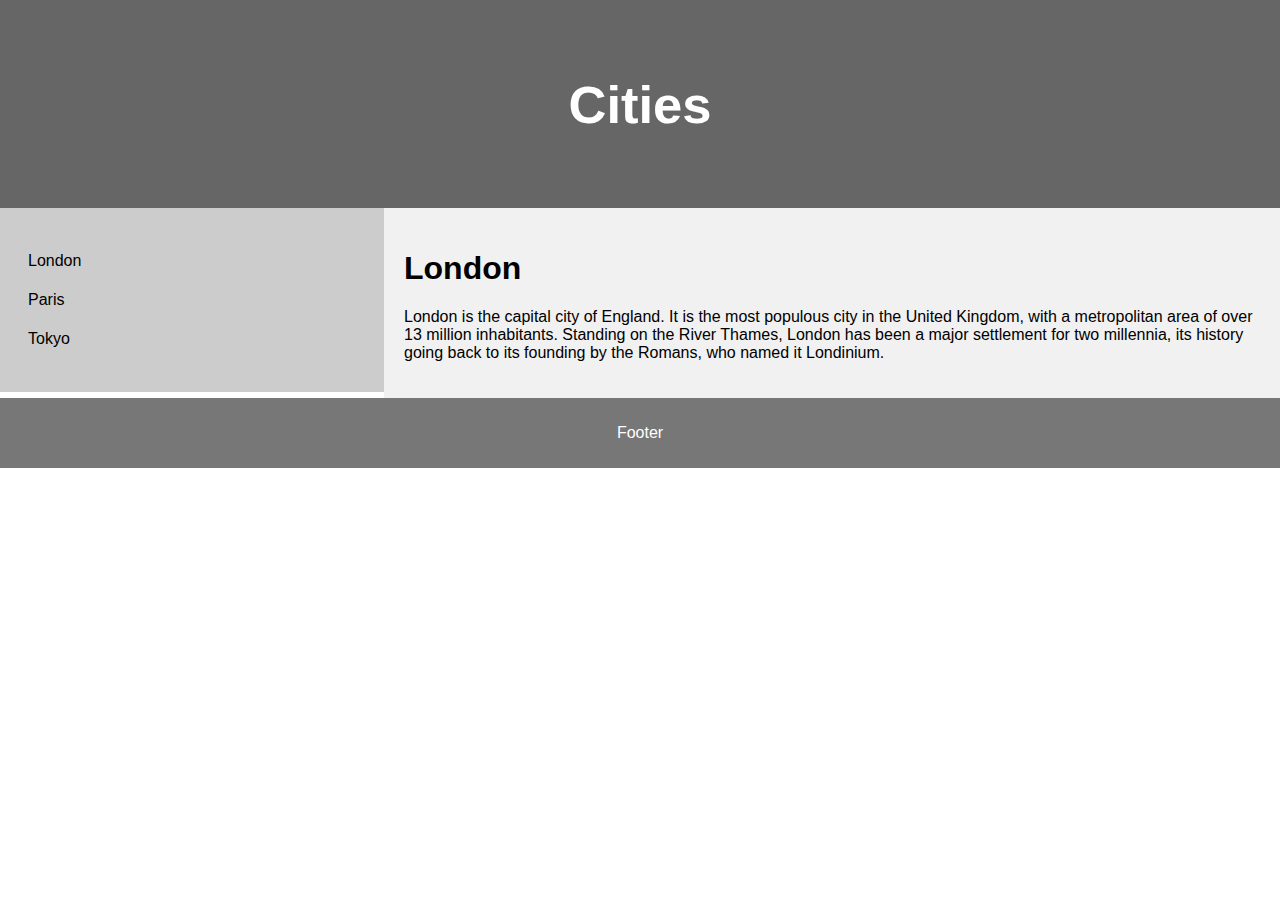
<file: index2.html>
<!DOCTYPE html>
<html lang="en">
<head>
<title>CSS Template</title>
<meta charset="utf-8">
<meta name="viewport" content="width=device-width, initial-scale=1">
<style>
* {
  box-sizing: border-box;
}

body {
  font-family: Arial, Helvetica, sans-serif;
  margin: 0;
}

/* Style the header */
header {
  background-color: #666;
  padding: 30px;
  text-align: center;
  font-size: 35px;
  color: white;
}

/* Create two columns/boxes that floats next to each other */
nav {
  float: left;
  width: 30%;
  background: #ccc;
  padding: 20px;
}

/* Style the list inside the menu */
nav ul {
  list-style-type: none;
  padding: 0;
}

nav ul li a {
  text-decoration: none;
  display: block;
  padding: 8px;
  background: #ccc;
  color: #000;
  margin-bottom: 5px;
}

nav ul li a:hover {
  background: #bbb;
}

article {
  float: left;
  padding: 20px;
  width: 70%;
  background-color: #f1f1f1;
}

/* Clear floats after the columns */
section::after {
  content: "";
  display: table;
  clear: both;
}

/* Style the footer */
footer {
  background-color: #777;
  padding: 10px;
  text-align: center;
  color: white;
}

/* Responsive layout - makes the two columns/boxes stack on top of each other instead of next to each other, on small screens */
@media (max-width: 600px) {
  nav, article {
    width: 100%;
    height: auto;
  }
}
</style>
<script>
function showContent(city) {
  const content = {
    london: {
      title: "London",
      text: "London is the capital city of England. It is the most populous city in the United Kingdom, with a metropolitan area of over 13 million inhabitants. Standing on the River Thames, London has been a major settlement for two millennia, its history going back to its founding by the Romans, who named it Londinium."
    },
    paris: {
      title: "Paris",
      text: "Paris is the capital and most populous city of France. The city has a population of over 2 million people. It is known for its cafe culture, and landmarks like the Eiffel Tower, Notre-Dame Cathedral, and the Louvre Museum."
    },
    tokyo: {
      title: "Tokyo",
      text: "Tokyo is the capital of Japan and one of its 47 prefectures. The Greater Tokyo Area is the most populous metropolitan area in the world. Tokyo is known for its skyscrapers, shopping, and pop culture."
    }
  };

  document.getElementById('article-title').innerText = content[city].title;
  document.getElementById('article-content').innerText = content[city].text;
}
</script>
</head>
<body>
<header>
  <h2>Cities</h2>
</header>

<section>
  <nav>
    <ul>
      <li><a href="#" onclick="showContent('london')">London</a></li>
      <li><a href="#" onclick="showContent('paris')">Paris</a></li>
      <li><a href="#" onclick="showContent('tokyo')">Tokyo</a></li>
    </ul>
  </nav>
  
  <article>
    <h1 id="article-title">London</h1>
    <p id="article-content">London is the capital city of England. It is the most populous city in the United Kingdom, with a metropolitan area of over 13 million inhabitants. Standing on the River Thames, London has been a major settlement for two millennia, its history going back to its founding by the Romans, who named it Londinium.</p>
  </article>
</section>

<footer>
  <p>Footer</p>
</footer>

</body>
</html>
</file>
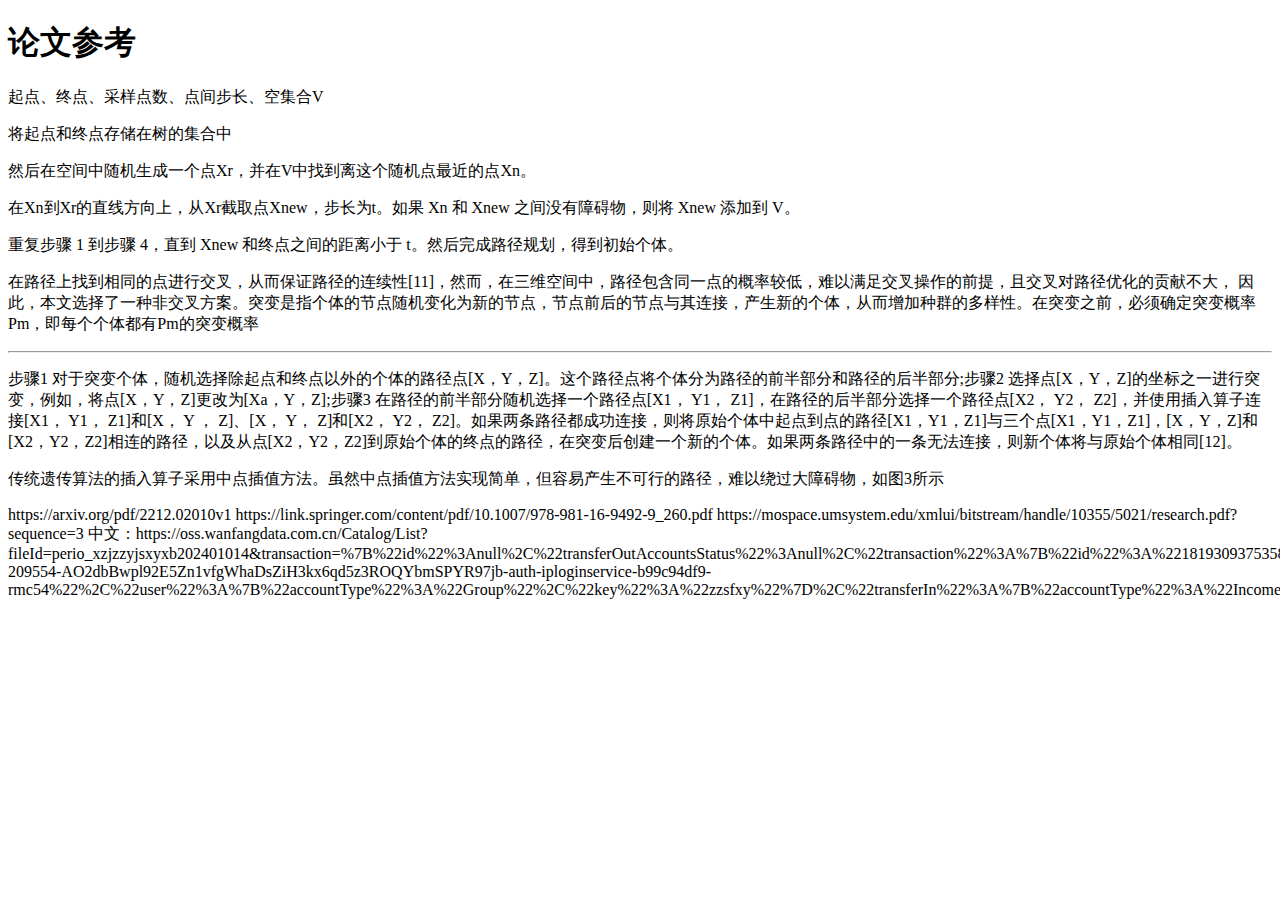
<file: index3.html>
<!DOCTYPE html>
<html lang="en">
<head>
    <meta charset="UTF-8">
    <meta name="viewport" content="width=device-width, initial-scale=1.0">
    <title>Document</title>
</head>
<body>
    <h1>论文参考</h1>
    <P>起点、终点、采样点数、点间步长、空集合V</P>
    <p>将起点和终点存储在树的集合中</p>
    <p>然后在空间中随机生成一个点Xr，并在V中找到离这个随机点最近的点Xn。</p>
    <p>在Xn到Xr的直线方向上，从Xr截取点Xnew，步长为t。如果 Xn 和 Xnew 之间没有障碍物，则将 Xnew 添加到 V。</p>
    <p>重复步骤 1 到步骤 4，直到 Xnew 和终点之间的距离小于 t。然后完成路径规划，得到初始个体。</p>
    <p>在路径上找到相同的点进行交叉，从而保证路径的连续性[11]，然而，在三维空间中，路径包含同一点的概率较低，难以满足交叉操作的前提，且交叉对路径优化的贡献不大， 因此，本文选择了一种非交叉方案。突变是指个体的节点随机变化为新的节点，节点前后的节点与其连接，产生新的个体，从而增加种群的多样性。在突变之前，必须确定突变概率Pm，即每个个体都有Pm的突变概率 </p>
<hr>
<p>步骤1 对于突变个体，随机选择除起点和终点以外的个体的路径点[X，Y，Z]。这个路径点将个体分为路径的前半部分和路径的后半部分;步骤2 选择点[X，Y，Z]的坐标之一进行突变，例如，将点[X，Y，Z]更改为[Xa，Y，Z];步骤3 在路径的前半部分随机选择一个路径点[X1， Y1， Z1]，在路径的后半部分选择一个路径点[X2， Y2， Z2]，并使用插入算子连接[X1， Y1， Z1]和[X， Y ， Z]、[X， Y， Z]和[X2， Y2， Z2]。如果两条路径都成功连接，则将原始个体中起点到点的路径[X1，Y1，Z1]与三个点[X1，Y1，Z1]，[X，Y，Z]和[X2，Y2，Z2]相连的路径，以及从点[X2，Y2，Z2]到原始个体的终点的路径，在突变后创建一个新的个体。如果两条路径中的一条无法连接，则新个体将与原始个体相同[12]。</p>
<p>
    传统遗传算法的插入算子采用中点插值方法。虽然中点插值方法实现简单，但容易产生不可行的路径，难以绕过大障碍物，如图3所示
</p>

<!-- 参考文献 -->
<p>
    https://arxiv.org/pdf/2212.02010v1
    https://link.springer.com/content/pdf/10.1007/978-981-16-9492-9_260.pdf
    https://mospace.umsystem.edu/xmlui/bitstream/handle/10355/5021/research.pdf?sequence=3

    中文：https://oss.wanfangdata.com.cn/Catalog/List?fileId=perio_xzjzzyjsxyxb202401014&transaction=%7B%22id%22%3Anull%2C%22transferOutAccountsStatus%22%3Anull%2C%22transaction%22%3A%7B%22id%22%3A%221819309375358009344%22%2C%22status%22%3A1%2C%22createDateTime%22%3Anull%2C%22payDateTime%22%3A1722592130876%2C%22authToken%22%3A%22TGT-209554-AO2dbBwpl92E5Zn1vfgWhaDsZiH3kx6qd5z3ROQYbmSPYR97jb-auth-iploginservice-b99c94df9-rmc54%22%2C%22user%22%3A%7B%22accountType%22%3A%22Group%22%2C%22key%22%3A%22zzsfxy%22%7D%2C%22transferIn%22%3A%7B%22accountType%22%3A%22Income%22%2C%22key%22%3A%22PeriodicalFulltext%22%7D%2C%22transferOut%22%3A%7B%22GBalanceLimit.zzsfxy%22%3A3.0%7D%2C%22turnover%22%3A3.0%2C%22orderTurnover%22%3A3.0%2C%22productDetail%22%3A%22perio_xzjzzyjsxyxb202401014%22%2C%22productTitle%22%3Anull%2C%22userIP%22%3A%2258.23.111.132%22%2C%22organName%22%3Anull%2C%22memo%22%3Anull%2C%22orderUser%22%3A%22zzsfxy%22%2C%22orderChannel%22%3A%22pc%22%2C%22payTag%22%3A%22%22%2C%22webTransactionRequest%22%3Anull%2C%22signature%22%3A%22J%2FODDch8JqMNy8uNNFtGjAr9jXVr44Z5b5qhJwnmd4iNeGqXfEIuctsXyI8rrxQ7r9SKJCXUH48W%5Cnk%2FfGZ8j9JRGAov98qkIEDkb8j6X2oMGACC7kJnthApABI5uGI4ySxKF96I%2BaIHn00wjL203rNMcy%5CnuVWYVLLVIPCEno3kqLw%3D%22%7D%2C%22isCache%22%3Afalse%7D
    
</p>
</body>
</html>
</file>
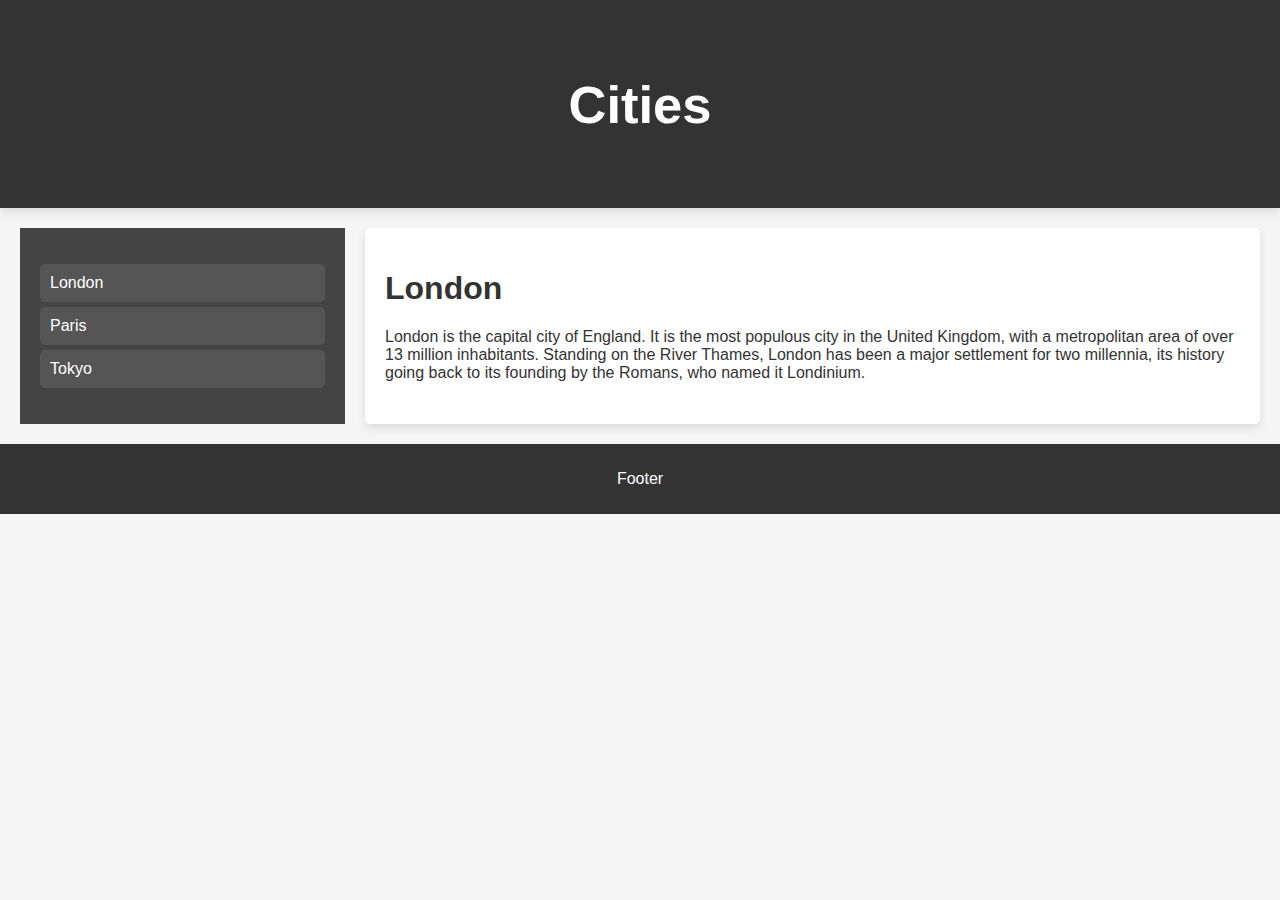
<file: test2.html>
<!DOCTYPE html>
<html lang="en">
<head>
  <title>CSS Template</title>
  <meta charset="utf-8">
  <meta name="viewport" content="width=device-width, initial-scale=1">
  <style>
    * {
      box-sizing: border-box;
    }

    body {
      font-family: 'Arial', sans-serif;
      margin: 0;
      background-color: #f5f5f5;
      color: #333;
    }

    header {
      background-color: #333;
      padding: 30px;
      text-align: center;
      font-size: 35px;
      color: white;
      position: sticky;
      top: 0;
      z-index: 1000;
      box-shadow: 0 4px 8px rgba(0, 0, 0, 0.1);
    }

    section {
      display: flex;
      flex-wrap: wrap;
      margin: 20px;
    }

    nav {
      flex: 1;
      min-width: 200px;
      background: #444;
      padding: 20px;
      color: white;
      height: auto;
    }

    nav ul {
      list-style-type: none;
      padding: 0;
    }

    nav ul li a {
      text-decoration: none;
      display: block;
      padding: 10px;
      background: #555;
      color: #fff;
      margin-bottom: 5px;
      border-radius: 5px;
      transition: background 0.3s;
    }

    nav ul li a:hover {
      background: #666;
    }

    article {
      flex: 3;
      min-width: 300px;
      padding: 20px;
      background-color: #fff;
      box-shadow: 0 4px 8px rgba(0, 0, 0, 0.1);
      border-radius: 5px;
      margin-left: 20px;
    }

    footer {
      background-color: #333;
      padding: 10px;
      text-align: center;
      color: white;
      position: sticky;
      bottom: 0;
      width: 100%;
    }

    @media (max-width: 600px) {
      section {
        flex-direction: column;
      }
      nav, article {
        margin-left: 0;
        margin-top: 10px;
      }
    }
  </style>
  <script>
    function showContent(city) {
      const content = {
        london: {
          title: "London",
          text: "London is the capital city of England. It is the most populous city in the United Kingdom, with a metropolitan area of over 13 million inhabitants. Standing on the River Thames, London has been a major settlement for two millennia, its history going back to its founding by the Romans, who named it Londinium."
        },
        paris: {
          title: "Paris",
          text: "Paris is the capital and most populous city of France. The city has a population of over 2 million people. It is known for its cafe culture, and landmarks like the Eiffel Tower, Notre-Dame Cathedral, and the Louvre Museum."
        },
        tokyo: {
          title: "Tokyo",
          text: "Tokyo is the capital of Japan and one of its 47 prefectures. The Greater Tokyo Area is the most populous metropolitan area in the world. Tokyo is known for its skyscrapers, shopping, and pop culture."
        }
      };

      document.getElementById('article-title').innerText = content[city].title;
      document.getElementById('article-content').innerText = content[city].text;
    }
  </script>
</head>
<body>
  <header>
    <h2>Cities</h2>
  </header>

  <section>
    <nav>
      <ul>
        <li><a href="#" onclick="showContent('london')">London</a></li>
        <li><a href="#" onclick="showContent('paris')">Paris</a></li>
        <li><a href="#" onclick="showContent('tokyo')">Tokyo</a></li>
      </ul>
    </nav>

    <article>
      <h1 id="article-title">London</h1>
      <p id="article-content">London is the capital city of England. It is the most populous city in the United Kingdom, with a metropolitan area of over 13 million inhabitants. Standing on the River Thames, London has been a major settlement for two millennia, its history going back to its founding by the Romans, who named it Londinium.</p>
    </article>
  </section>

  <footer>
    <p>Footer</p>
  </footer>
</body>
</html>
</file>
